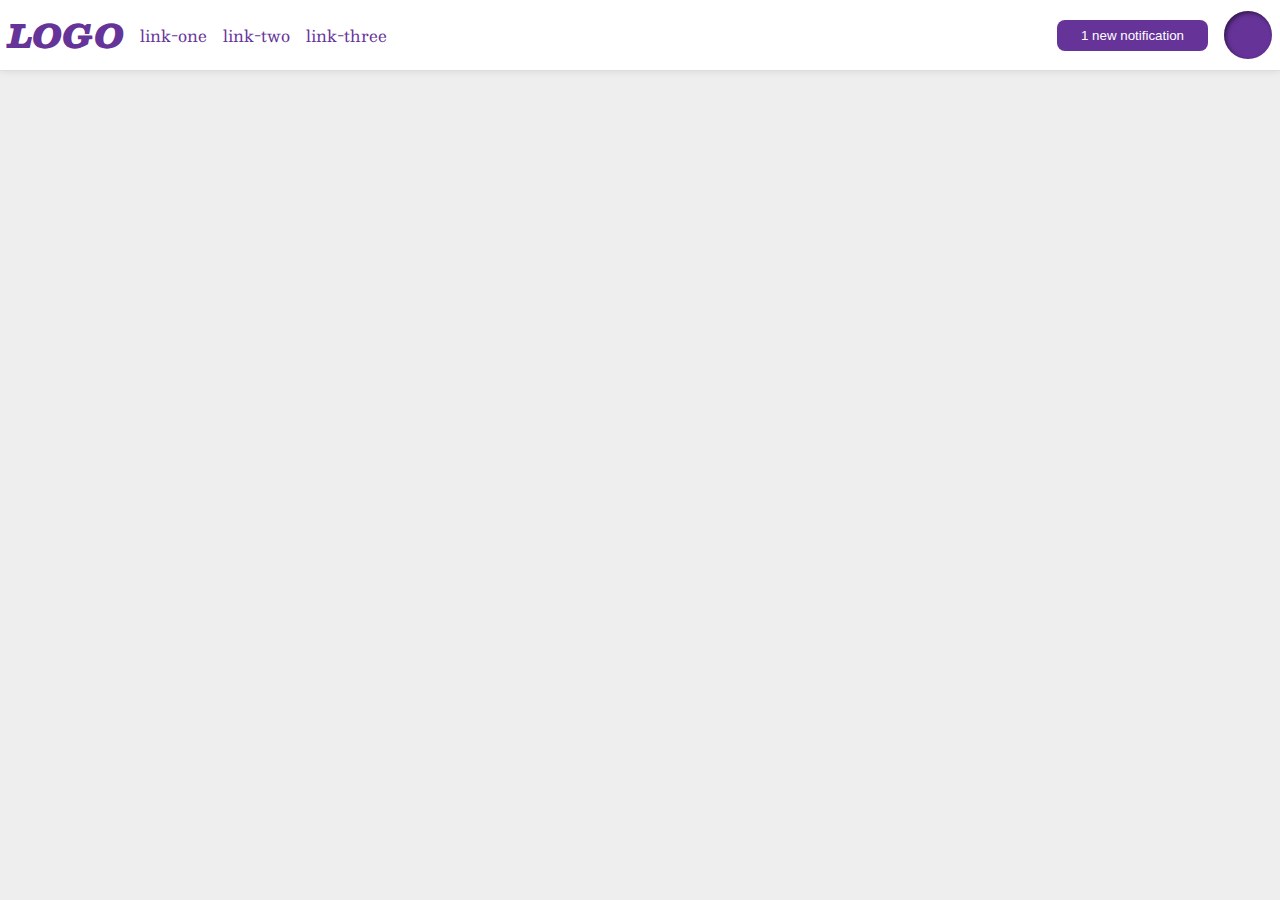
<file: foundations/flex/03-flex-header-2/index.html>
<!DOCTYPE html>
<html lang="en">
  <head>
    <meta charset="UTF-8">
    <meta http-equiv="X-UA-Compatible" content="IE=edge">
    <meta name="viewport" content="width=device-width, initial-scale=1.0">
    <title>Flex Header 2</title>
    <link rel="stylesheet" href="style.css">
  </head>
  <body>
    <div class="header">
      <div class="left">
        <div class="logo">
        LOGO
        </div>
      <ul class="links">
        <li><a href="https://google.com">link-one</a></li>
        <li><a href="https://google.com">link-two</a></li>
        <li><a href="https://google.com">link-three</a></li>
      </ul>
    </div>
    <div class="right">
      <button class="notifications">
        1 new notification
      </button>
      <div class="profile-image"></div>
      </div>
    </div>
  </body>
</html>
</file>
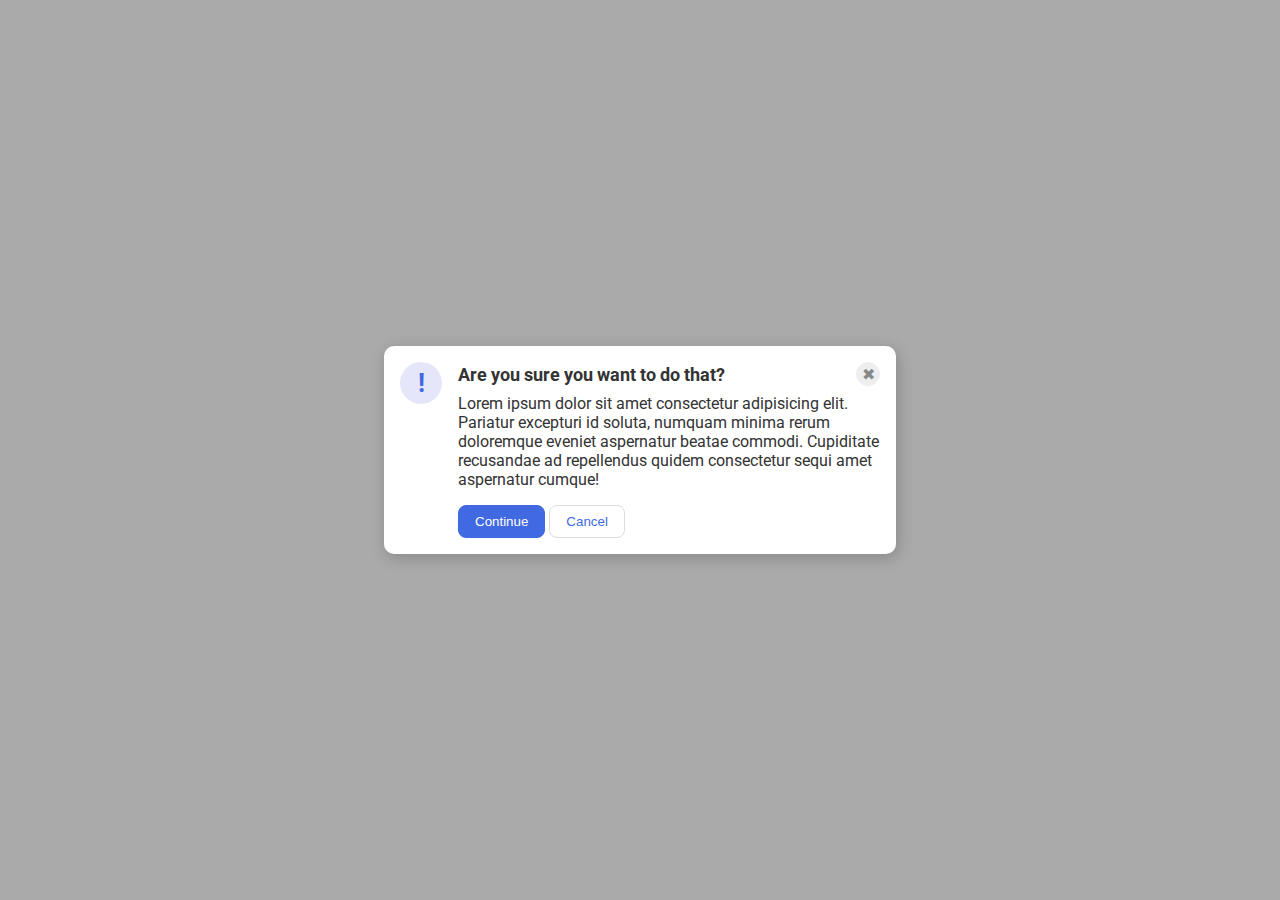
<file: foundations/flex/05-flex-modal/index.html>
<!DOCTYPE html>
<html lang="en">
  <head>
    <meta charset="UTF-8">
    <meta http-equiv="X-UA-Compatible" content="IE=edge">
    <meta name="viewport" content="width=device-width, initial-scale=1.0">
    <link rel="stylesheet" href="style.css">
    <title>Modal</title>
  </head>
  <body>
    <div class="modal">
      <div class="icon">!</div>
      <!-- additional container used here -->
      <div class="container">
        <!-- header div was moved to encompass the close button as well -->
        <div class="header">Are you sure you want to do that?
          <button class="close-button">✖</button>
        </div>
        <div class="text">Lorem ipsum dolor sit amet consectetur adipisicing elit. Pariatur excepturi id soluta, numquam minima rerum doloremque eveniet aspernatur beatae commodi. Cupiditate recusandae ad repellendus quidem consectetur sequi amet aspernatur cumque!</div>
        <button class="continue">Continue</button>
        <button class="cancel">Cancel</button>
      </div>
    </div>
  </body>
</html>
</file>
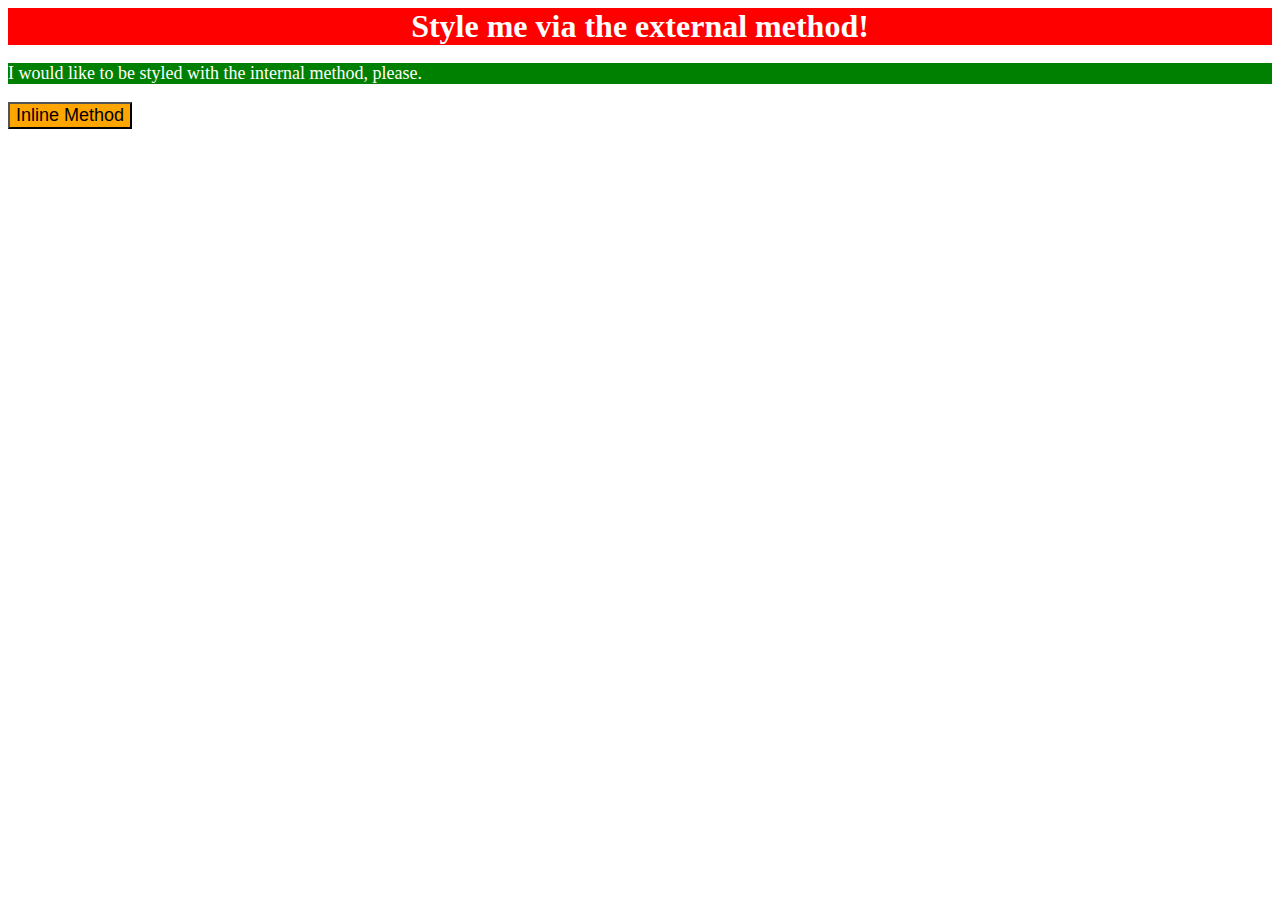
<file: foundations/intro-to-css/01-css-methods/index.html>
<!DOCTYPE html>
<html lang="en">
  <head>
    <style>
      p {
        background-color: green;
        color: white;
        font-size: 18px;
      }
    </style>
    <link rel="stylesheet" href="style.css">
    <meta charset="UTF-8">
    <meta http-equiv="X-UA-Compatible" content="IE=edge">
    <meta name="viewport" content="width=device-width, initial-scale=1.0">
    <title>Methods for Adding CSS</title>
  </head>
  <body>
    <div>Style me via the external method!</div>
    <p>I would like to be styled with the internal method, please.</p>
    <button style="background-color: orange; font-size: 18px;">Inline Method</button>
  </body>
</html>
</file>
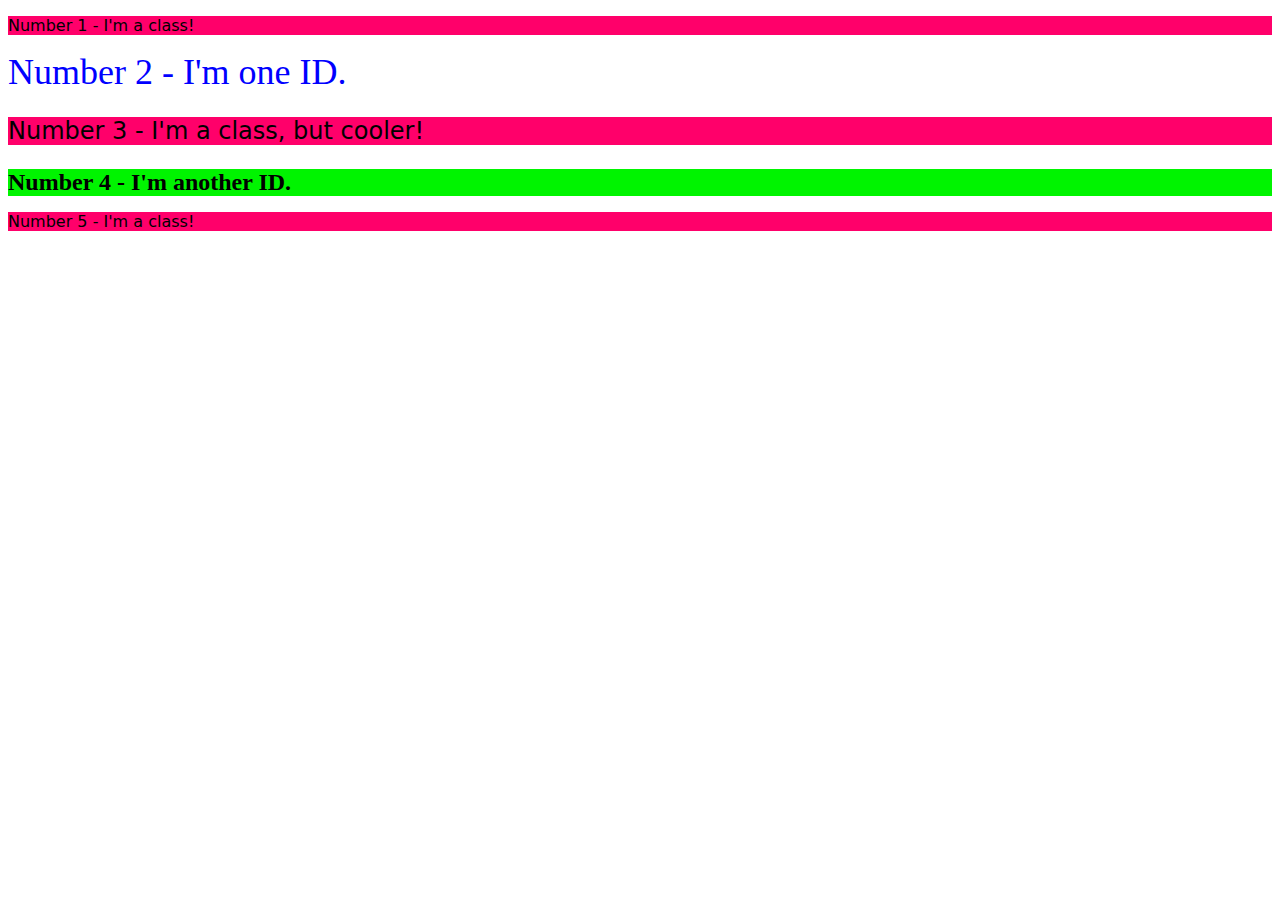
<file: foundations/intro-to-css/02-class-id-selectors/index.html>
<!DOCTYPE html>
<html lang="en">
  <head>
    <meta charset="UTF-8">
    <meta http-equiv="X-UA-Compatible" content="IE=edge">
    <meta name="viewport" content="width=device-width, initial-scale=1.0">
    <title>Class and ID Selectors</title>
    <link rel="stylesheet" href="style.css">
  </head>
  <body>
    <p class="odd">Number 1 - I'm a class!</p>
    <div id="one">Number 2 - I'm one ID.</div>
    <p class="odd three">Number 3 - I'm a class, but cooler!</p>
    <div id="four">Number 4 - I'm another ID.</div>
    <p class="odd">Number 5 - I'm a class!</p>
  </body>
</html>
</file>
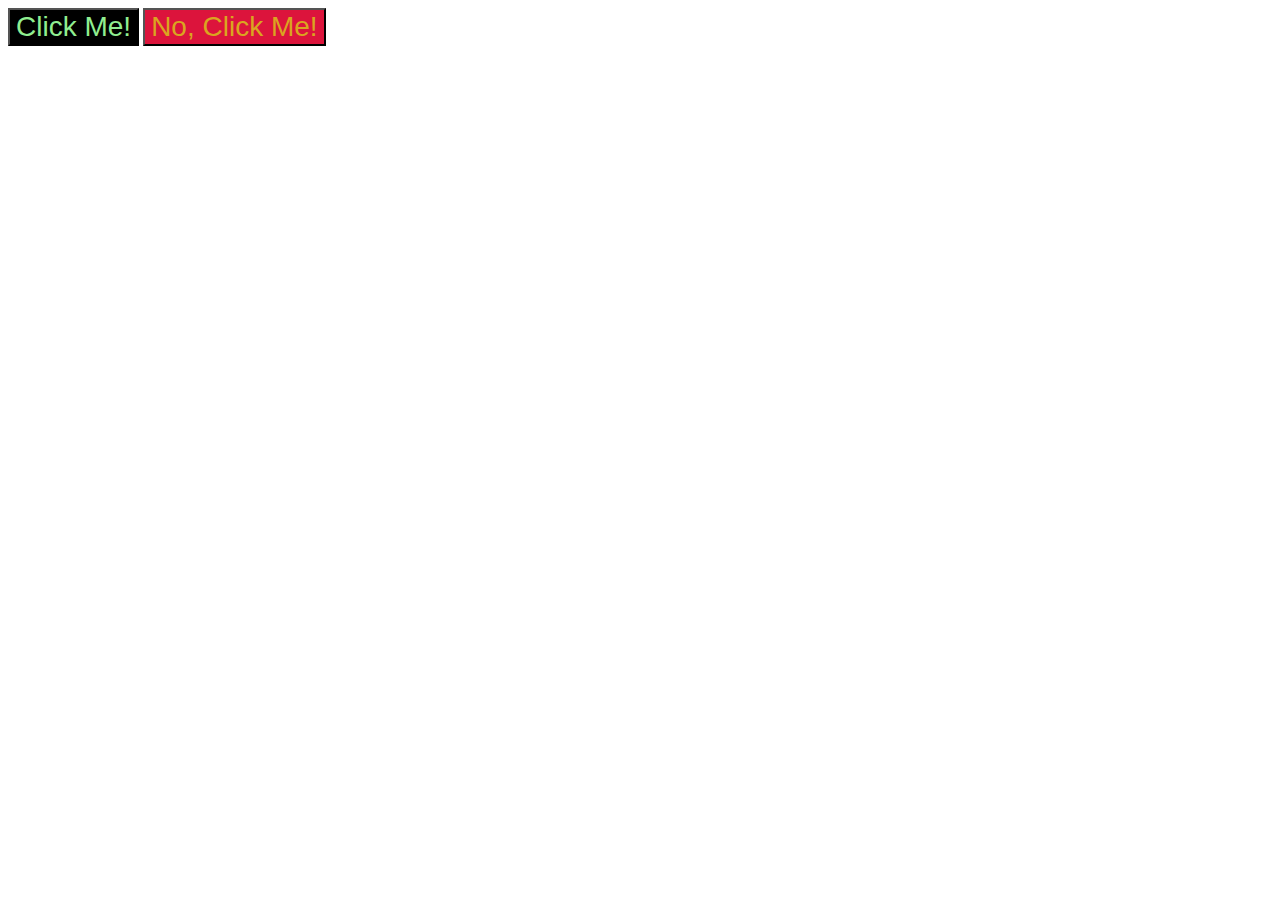
<file: foundations/intro-to-css/03-grouping-selectors/index.html>
<!DOCTYPE html>
<html lang="en">
  <head>
    <meta charset="UTF-8">
    <meta http-equiv="X-UA-Compatible" content="IE=edge">
    <meta name="viewport" content="width=device-width, initial-scale=1.0">
    <title>Grouping Selectors</title>
    <link rel="stylesheet" href="style.css">
  </head>
  <body>
    <button class="one">Click Me!</button>
    <button class="tow">No, Click Me!</button>
  </body>
</html>
</file>
<file: foundations/flex/03-flex-header-2/style.css>
/* this is some magical font-importing.  
you'll learn about it later. */
@import url('https://fonts.googleapis.com/css2?family=Besley:ital,wght@0,400;1,900&display=swap');

body {
  margin: 0;
  background: #eee;
  font-family: Besley, serif;
}

.header {
  background: white;
  border-bottom: 1px solid #ddd;
  box-shadow: 0 0 8px rgba(0,0,0,.1);
 
 
}

.profile-image {
  background: rebeccapurple;
  box-shadow: inset 2px 2px 4px rgba(0,0,0,.5);
  border-radius: 50%;
  width: 48px;
  height: 48px;
}

.logo {
  color: rebeccapurple;
  font-size: 32px;
  font-weight: 900;
  font-style: italic;
}

button {
  border: none;
  border-radius: 8px;
  background: rebeccapurple;
  color: white;
  padding: 8px 24px;
}

a {
  /* this removes the line under our links */
  text-decoration: none;
  color: rebeccapurple;
}

ul {
  list-style-type: none;
  
  
}
.header{
  display: flex;
  justify-content: space-between;
  padding: 8px;
}
ul{
  display: flex;
  margin: 0;
  padding: 0;
  gap: 16px;
}

.left, .right{
  display: flex;
  align-items: center;
  gap: 16px;
  
}
</file>
<file: foundations/flex/05-flex-modal/style.css>
@import url('https://fonts.googleapis.com/css2?family=Roboto:wght@400;700&display=swap');

html, body {
  height: 100%;
}

body {
  font-family: Roboto, sans-serif;
  margin: 0;
  background: #aaa;
  color: #333;
  /* I'll give you this one for free lol */
  display: flex;
  align-items: center;
  justify-content: center;
}

.modal {
  background: white;
  width: 480px;
  border-radius: 10px;
  box-shadow: 2px 4px 16px rgba(0,0,0,.2);
}

.icon {
  color: royalblue;
  font-size: 26px;
  font-weight: 700;
  background: lavender;
  width: 42px;
  height: 42px;
  border-radius: 50%;
  display: flex;
  align-items: center;
  justify-content: center;
}

.close-button {
  background: #eee;
  border-radius: 50%;
  color: #888;
  font-weight: 400;
  font-size: 16px;
  height: 24px;
  width: 24px;
  display: flex;
  align-items: center;
  justify-content: center;
  border: 1px solid #eee;
  padding: 0;
}

button {
  cursor: pointer;
  padding: 8px 16px;
  border-radius: 8px;
}

button.continue {
  background: royalblue;
  border: 1px solid royalblue;
  color: white;
}

button.cancel {
  background: white;
  border: 1px solid #ddd;
  color: royalblue;
 
}

.modal {
  display: flex;
  gap: 16px;
  padding: 16px;
}

.icon {
  /* this keeps the icon from getting smashed by the text */
  flex-shrink: 0;
}
/* header container should be wrapped around the button element as well in order for flex style to work */
.header {
  display: flex;
  align-items: center;
  justify-content: space-between;
  font-size: 18px;
  font-weight: 700;
  margin-bottom: 8px;
}

.text {
  margin-bottom: 16px;
}
</file>
<file: foundations/intro-to-css/01-css-methods/style.css>
div {
    color: white;
    background-color: red;
    font-size: 32px;
    text-align: center;
    font-weight: bold;
}
</file>
<file: foundations/intro-to-css/02-class-id-selectors/style.css>
.odd{
    font-family: verdana, DejaVu Sans, sans-serif;
    background-color: rgb(255, 0, 106);
    
}
#one{
    color: rgb(0, 0, 255);
    font-size: 36px;
}

.odd.three{
    font-size: 24px;
}
#four{
    background-color: rgb(0, 244, 0);
    font-size: 24px;
    font-weight: bold;
}
</file>
<file: foundations/intro-to-css/03-grouping-selectors/style.css>
.one,.tow{
    font-family:  Helvetica, "Times New Roman", sans-serif;
    font-size: 28px;
}
.one{
    background-color: black;
    color: lightgreen;
}
.tow{
    background-color: crimson;
    color: goldenrod;
}
</file>
